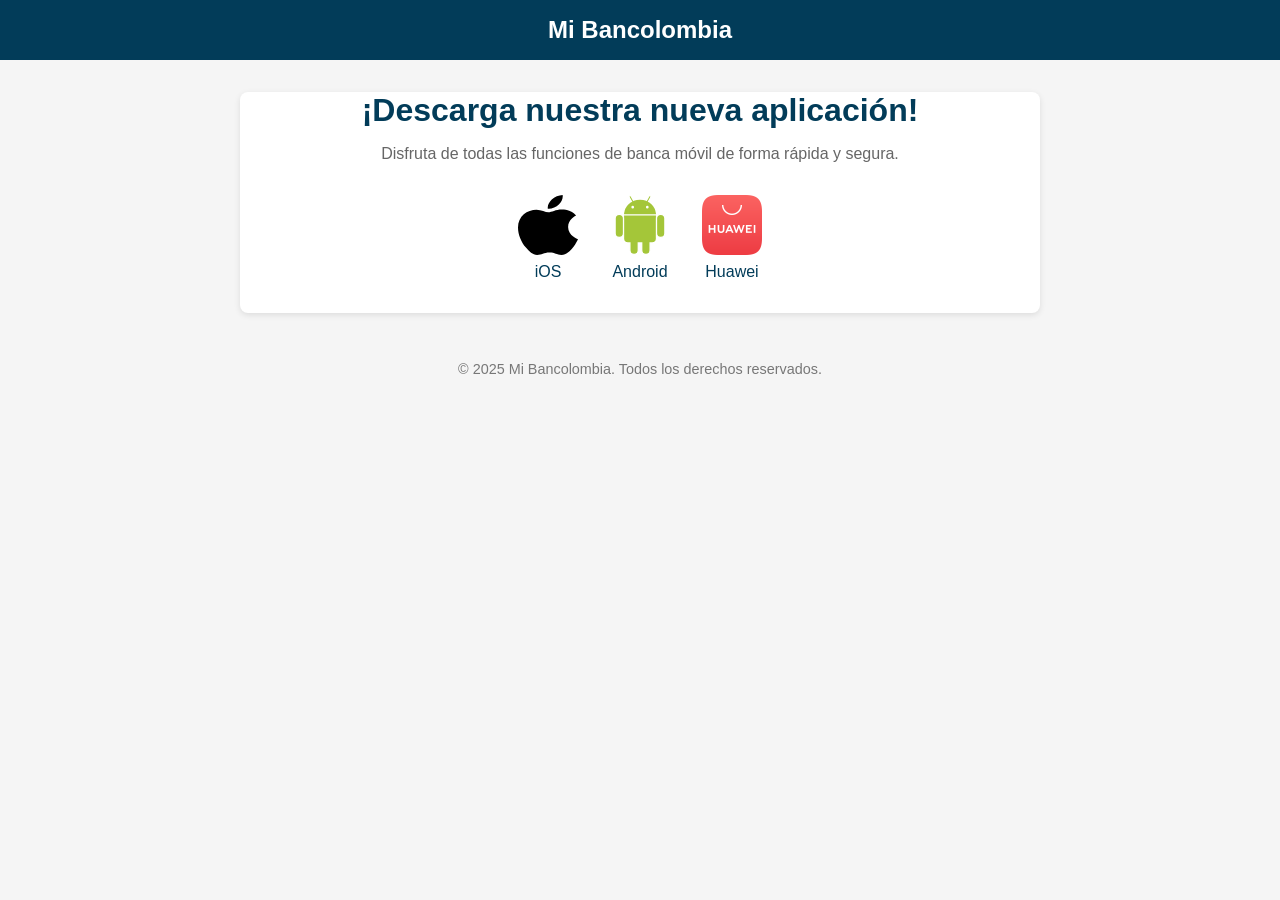
<file: index.html>
<!DOCTYPE html>
<html lang="es">
  <head>
    <meta charset="UTF-8" />
    <title>Detección de dispositivo</title>
    <script>
      document.addEventListener("DOMContentLoaded", function () {
        var userAgent = navigator.userAgent.toLowerCase();

        var isMobile = /android|webos|iphone|ipad|ipod|blackberry|iemobile|opera mini|huawei|honor/.test(userAgent);

        if (isMobile) {
          if (userAgent.indexOf("android") !== -1) {
            window.location.href = "https://play.google.com/store/apps/details?id=co.com.bancolombia.personas.superapp";
          } else if (/iphone|ipad|ipod/.test(userAgent)) {
            window.location.href = "https://apps.apple.com/us/app/mi-bancolombia/id6526460670";
          } else if (userAgent.indexOf("huawei") !== -1 || userAgent.indexOf("honor") !== -1) {
            window.location.href = "https://appgallery.huawei.com/app/C111497045";
          } else {
            window.location.href = "https://play.google.com/store/apps/details?id=co.com.bancolombia.personas.superapp";
          }
        } else {
          window.location.href = "desktop.html";
        }
      });
    </script>
  </head>
  <body>
    <h1>Detectando tu dispositivo...</h1>
    <p>Si no eres redirigido automáticamente, <a href="desktop.html">haz clic aquí (versión desktop)</a>.</p>
  </body>
</html>
</file>
<file: styles.css>
* {
  margin: 0;
  padding: 0;
  box-sizing: border-box;
  font-family: "Segoe UI", Roboto, Helvetica, Arial, sans-serif;
}

body {
  background-color: #f5f5f5;
  color: #333;
}

.header {
  background-color: #023c59;
  padding: 1rem;
}

.logo-container {
  display: flex;
  align-items: center;
  justify-content: center;
}

.bank-logo {
  max-height: 50px;
  margin-right: 1rem;
}

.bank-title {
  color: #fff;
  font-size: 1.5rem;
  font-weight: bold;
}

.main-content {
  max-width: 800px;
  margin: 2rem auto;
  text-align: center;
  padding: 0 1rem;
  background-color: #fff;
  border-radius: 8px;
  box-shadow: 0 2px 6px rgba(0, 0, 0, 0.1);
  padding-bottom: 2rem;
}

.main-heading {
  font-size: 2rem;
  margin-top: 2rem;
  color: #023c59;
}

.subtitle {
  font-size: 1rem;
  margin: 1rem 0 2rem 0;
  color: #666;
}

.store-logos {
  display: flex;
  justify-content: center;
  gap: 2rem;
  margin-top: 1rem;
}

.store-link {
  display: flex;
  flex-direction: column;
  align-items: center;
  text-decoration: none;
  color: #023c59;
  transition: 0.3s;
}

.store-link:hover {
  transform: translateY(-3px);
}

.store-icon {
  width: 60px;
  height: 60px;
  margin-bottom: 0.5rem;
}

.footer {
  text-align: center;
  padding: 1rem 0;
}

.footer-text {
  font-size: 0.9rem;
  color: #777;
}
</file>
